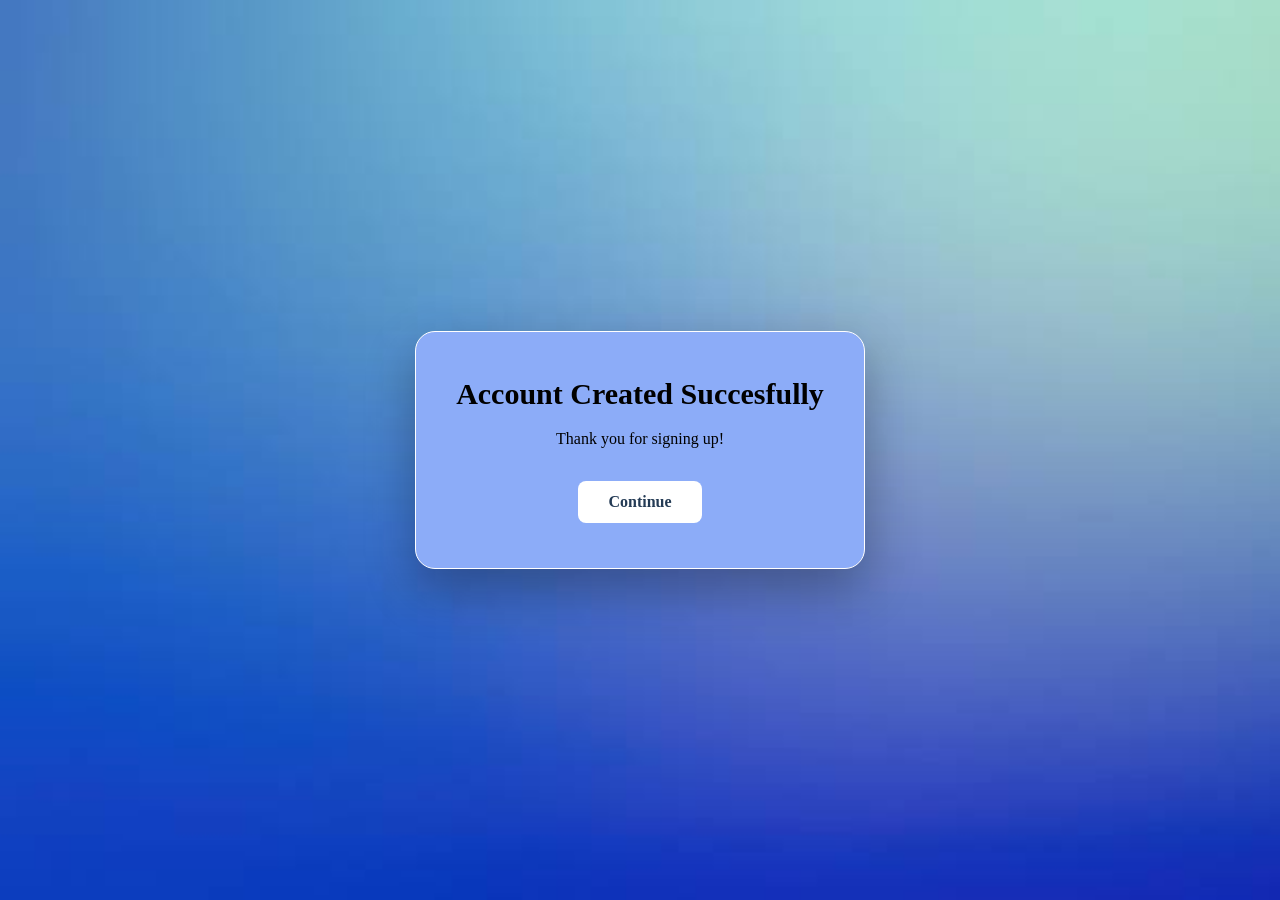
<file: feedback.html>
<!DOCTYPE html>
<html lang="en">
<head>
    <meta charset="UTF-8">
    <meta name="viewport" content="width=device-width, initial-scale=1.0">
    <title>Registration Successful</title>
    <link rel="stylesheet" href="feedback.css">
</head>
<body>
    <div class="feedback-card">
        <h1>Account Created Succesfully</h1>
        <p>Thank you for signing up!</p>
        <a href="index.html" class="btn">Continue</a>
    </div>
</body>
</html>
</file>
<file: feedback.css>
* {
    margin: 0;
    padding: 0;
    box-sizing: border-box;
    font-family: lekton;
}
body {
    min-height: 100vh;
    align-items: center;
    background-image: url(./assets/images.jfif);
    background-size: cover;
    background-repeat: no-repeat;
    align-content: center;
}
.feedback-card {
    width: 90%;
    max-width: 450px;
    padding: 45px 30px;
    text-align: center;
    background: rgba(140, 172, 248);
    border: 1px solid rgba(255, 255, 255);
    border-radius: 20px;
    color: rgb(0, 0, 0);
    box-shadow: 0 20px 50px rgba(0, 0, 0, 0.3);
    align-content: center;
    margin-left: auto;
    margin-right: auto;
}
h1 {
    font-size: 30px;
    margin-bottom: 15px;
}
p {
    color: #000000;
    line-height: 1.6;
    margin-bottom: 30px;
}
.btn {
    display: inline-block;
    padding: 12px 30px;
    border-radius: 8px;
    background: white;
    color: #243b55;
    text-decoration: none;
    font-weight: bold;
    transition: 0.3s;
}
.btn:hover {
    transform: translateY(-3px);
    box-shadow: 0 8px 20px rgba(255, 255, 255, 0.2);
}
</file>
